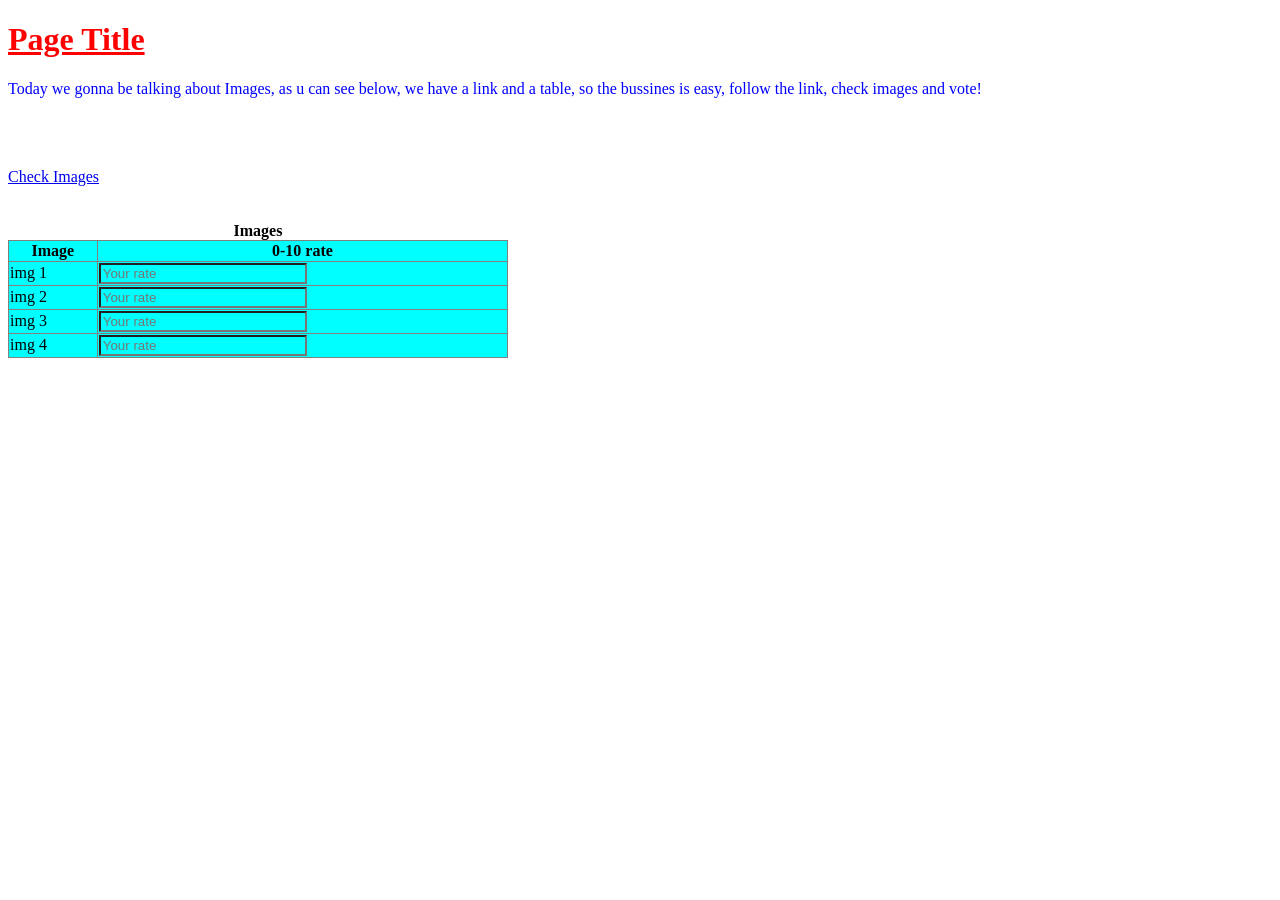
<file: index.html>
<!DOCTYPE html>
<html lang="en">
<head>
    <meta charset="UTF-8">
    <meta name="viewport" content="width=device-width, initial-scale=1.0">
    <title>Document</title>
    <link rel="stylesheet" href="style.css">
</head>
<body>
    <h1><b>Page Title</b></h1>
    <p>Today we gonna be talking about Images, as u can see below, we have a link and a table, so the bussines is easy, follow the link, check images and vote!</p>
    <br>
    <br>
    <br>
    <a href="about.html" target="_blank" title="Press me">Check Images</a>
    <br>
    <br>
    <br>
    <table border="1">
        <caption><b>Images</b></caption>
        <thead>
            <tr>
                <th>Image </th>
                <th> 0-10 rate</th>
            </tr>
        </thead>
        <tbody>
           <tr>
            <td>img 1</td>
            <td><input type="text" placeholder="Your rate"></td>
           </tr>
           <tr>
            <td>img 2</td>
            <td><input type="text" placeholder="Your rate"></td>
           </tr>
           <tr>
            <td>img 3</td>
            <td><input type="text" placeholder="Your rate"></td>
           </tr>
           <tr>
            <td>img 4</td>
            <td><input type="text" placeholder="Your rate"></td>
           </tr>
        </tbody>
    </table>
</body>
</html>
</file>
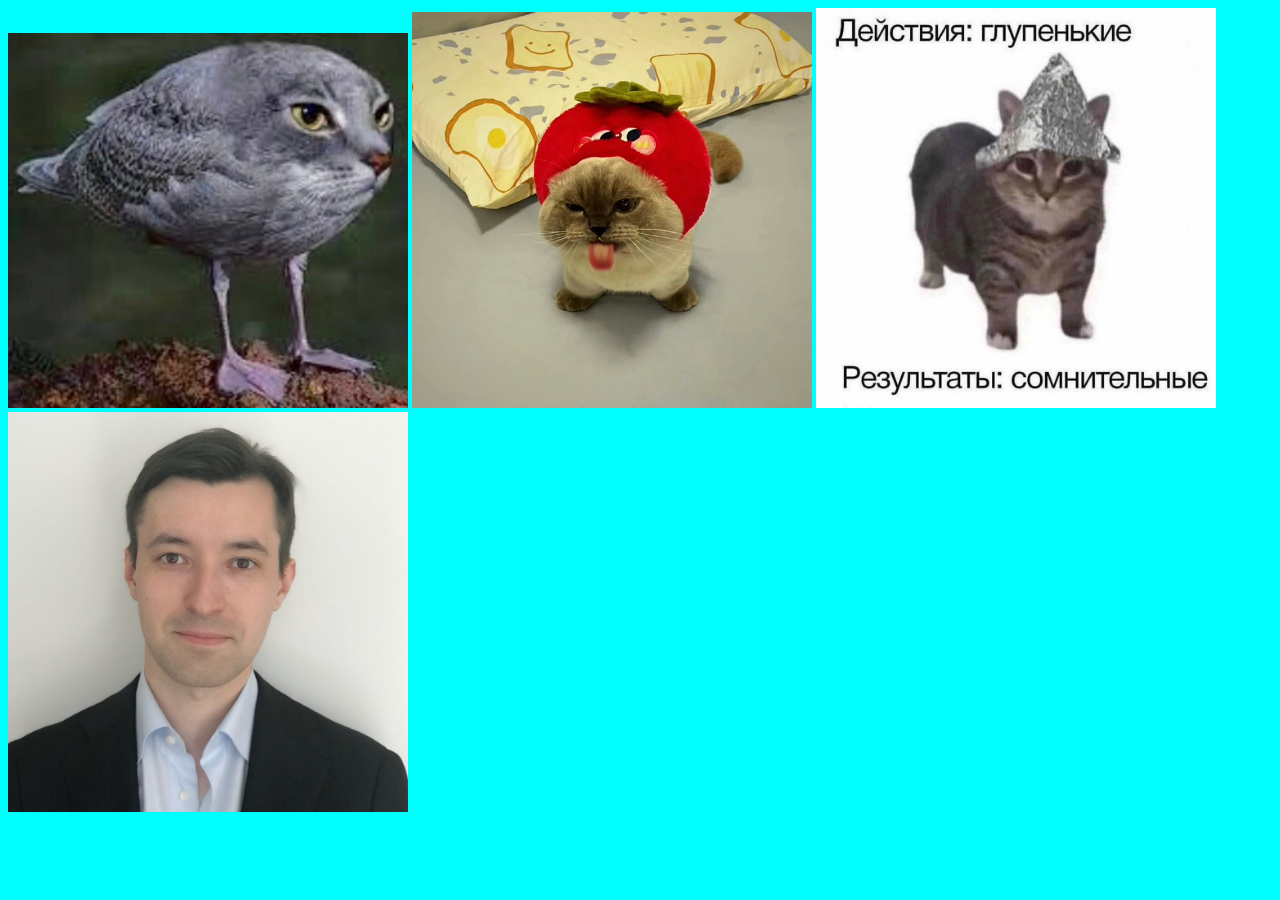
<file: about.html>
<!DOCTYPE html>
<html lang="en">
<head>
    <meta charset="UTF-8">
    <meta name="viewport" content="width=device-width, initial-scale=1.0">
    <title>Document</title>
    <link rel="stylesheet" href="style2.css">
</head>
<body>
    <img title="img1" src="img/bonita.jpg" width="400px" alt="Image 1">
    <img title="img2" src="img/cat blup.jpg" width="400px" alt="Image 2">
    <img title="img3" src="img/squid cat.jpg" width="400px" alt="Image 3">
    <img title="img4" src="img/hacker.png" width="400px" alt="Image 4">
</body>
</html>
</file>
<file: style.css>
body {
    background-color: white;
    color: blueviolet;
}

h1 {
    color: red;
    text-decoration: underline;
    
}

p {
    color: blue;
}

h2 {
    color: red;
    text-decoration: underline;
    left: auto;
}

table {
    border-collapse: collapse;
    width: 500px;
    color: black;
    background-color: aqua;
}

input {
    width: 200px;
    background-color: aqua;
    color: black;
}
</file>
<file: style2.css>
body {
    background-color: aqua;
}
</file>
